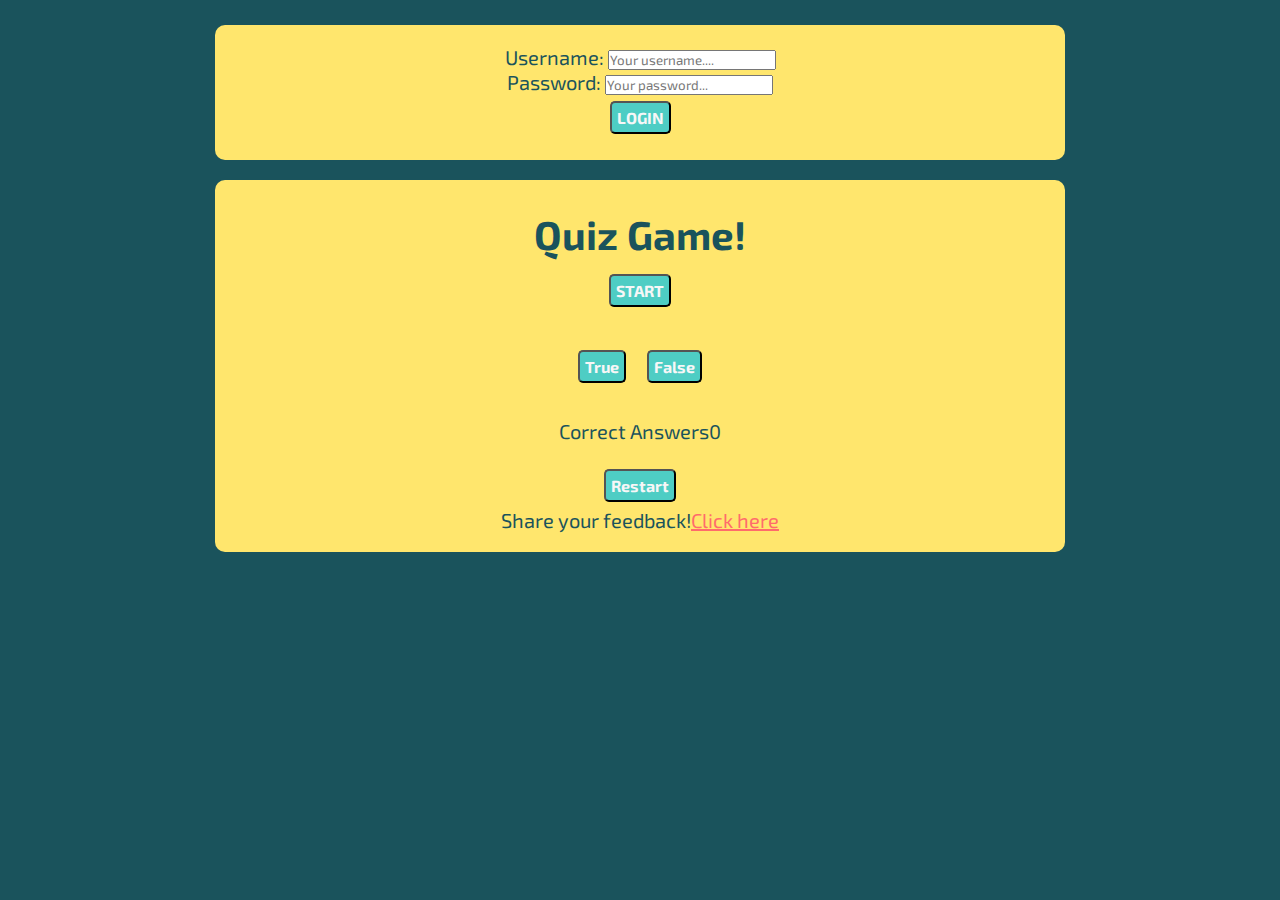
<file: index.html>
<!DOCTYPE html>
<html lang="en-US">

<head>
    <meta charset="UTF-8">
    <meta name="viewport" content="width=device-width, initial-scale=1.0">
    <meta name="description" content="Quiz Game - A simple quiz game with a log-in form, questions with true or false answers and score tracking. This project is buildt with HTML, CSS and JAVASCRIPT">
    <meta name="keywords" content="quiz game, JAVASCRIPT, Web quiz, true/false quiz, begginer JavaScript, Html, css ">

    <link rel="preconnect" href="https://fonts.googleapis.com">
    <link rel="preconnect" href="https://fonts.gstatic.com" crossorigin>
    <link href="https://fonts.googleapis.com/css2?family=Exo+2:ital,wght@0,100..900;1,100..900&display=swap"
        rel="stylesheet">
    <!--title-->
    <title>Quiz Game</title>
    <link rel="stylesheet" href="assets/css/style.css">
    <!--favicon-->
    <link rel="icon" type="image/favicon" href="assets/images/icons8-quizizz-16.png">

</head>

<body>
    <div class="container">
        <form id="log-in" method="POST" action="/login/">
            <div class="form-username">
                <label for="username">Username:</label>
                <input type="text" id="username" name="username" placeholder="Your username....">
            </div>

            <div class="form-password">
                <label for="password">Password:</label>
                <input type="password" id="password" name="password" placeholder="Your password...">
            </div>

            <input type="submit" class="btn" value="LOGIN">

        </form>
    </div>

    <div class="container">
        <h1 class="title">Quiz Game!</h1>

        <button class="start-game">START</button>

        <div class="content" id="question-area">
            <div id="question-text"></div>

            <p id="current-question"></p>

            <div class="options">
                <button class="btn btn-option" id="true">True</button>
                <button class="btn btn-option" id="false">False</button>
            </div>
        </div>

        <div class="score-area">
            <p class="scores">Correct Answers<span id="score">0</span></p>
        </div>

        <div class="controls">
            <button class="btn btn-restart" id="restart">Restart</button>
        </div>

        <div class="feedback">
            <p>Share your feedback!<a href="form.html">Click here</a></p>
        </div>
    </div>

    <script src="assets/js/script.js"></script>
</body>

</html>
</file>
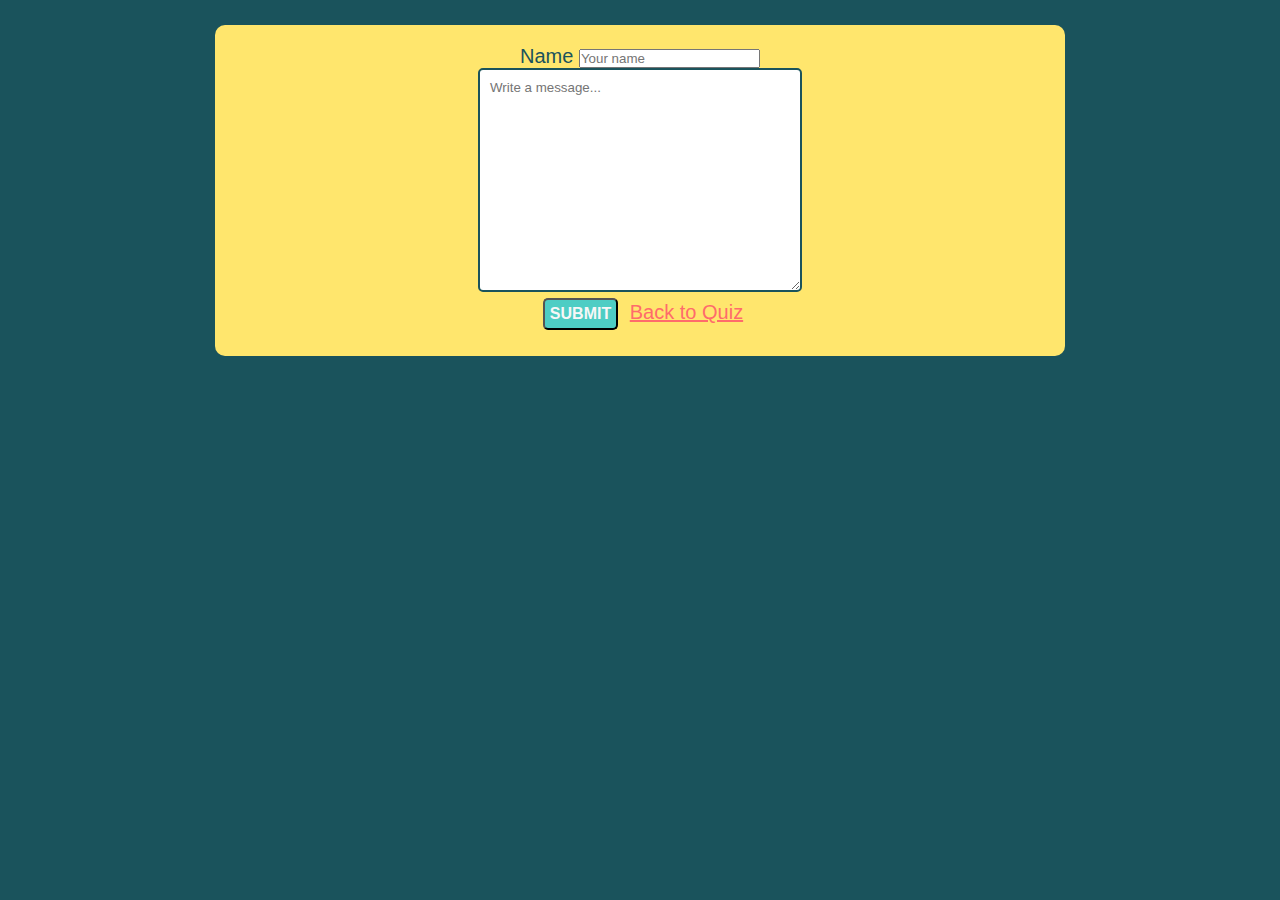
<file: form.html>
<!DOCTYPE html>
    <html lang="en">
    <head>
        <meta charset="UTF-8">
        <meta name="viewport" content="width=device-width, initial-scale=1.0">

        <title>Quiz Game</title>
        <link rel="stylesheet" href="assets/css/style.css">

        <!--favicon-->
        <link rel="icon" type="image/favicon" href="assets/images/icons8-quizizz-16.png">
    </head>

    <body>
        <div  class="container">
            <form id="feedback" action="https://formdump.codeinstitute.net" method="POST">

                <div>
                    <label for="name-field">Name</label>
                    <input id="name-field" type="text" name="full_name" placeholder="Your name">
                </div>

                <div>
                    <textarea name="message" id="message" placeholder="Write a message..."></textarea>
                </div>

                <div>
                    <button type="submit" class="btn">SUBMIT</button>
                    <a href="javascript:history.go(-1)">Back to Quiz</a>
                </div>
            </form>
        </div>
    </body>
    </html>
</file>
<file: assets/css/style.css>
* {
        margin: 0;
        padding: 0;
        font-family: 'Exo 2', sans-serif;
    }

    h1 {
        padding: 10px;
    }

    #username input[type='text'],
    #password input[type='password'] {
        width: 100%;
        padding: 10px;
        margin-bottom: 10px;
        border-radius: 5px;
        color: #1A535C;
    }

    body {
        background-color: #1A535C;
        padding: 25px;
        color: #ffffff;
        display: flex;
        flex-direction: column;
        align-items: center;
        justify-content: center;
        height: auto;
        width: auto;
        text-align: center;
    }

    /*container for content, score and controls*/
    .container {
        background-color: #FFE66D;
        color: #1A535C;
        width: fit-content;
        margin-bottom: 20px;
        padding: 20px;
        border-radius: 10px;
        display: flex;
        flex-direction: column;
        align-items: center;
    }

    /*question container*/
    .content {
        display: flex;
        flex-direction: column;
        align-items: center;
        text-align: center;
        font-size: 40px;
        padding: 10px;
        margin: auto;
    }

    .score-area,
    .controls {
        width: 100%;
        margin-top: 20px;
        text-align: center;
        display: flex;
        justify-content: space-around;
        align-items: center;
        font-size: 20px;
    }

    /*button style*/
    .btn,
    .start-game {
        font-size: 16px;
        font-weight: bold;
        border-radius: 5px;
        padding: 5px;
        margin: 6px;
        color: #f7f7f7;
        background-color: #4ecdc4;
    }

    .start-game:hover {
        cursor: pointer;
        background-color: #FF6B6B;
    }

    .btn-restart:hover {
        cursor: pointer;
        background-color: #1A535C;
    }

    .btn-option:hover {
        cursor: pointer;
        background-color: #FF6B6B;
    }

    #question-text {
        padding-bottom: 10px;
    }

    /*styles for form and log in box*/

    form-username,
    form-password {
        display: flex;
        justify-content: center;
        width: 200%;
        margin-top: auto;
        padding: 20px;
        gap: 10px;
        flex-direction: column;
        align-items: center;
    }



    /*style for feedback box*/

    textarea {
        display: flex;
        height: 300px;
        width: 500px;
        border-radius: 5px;
        justify-content: center;
        padding: 10px;
        border: 2px solid #1A535C;
        padding: 10px;
    }

    a {
        color: #FF6B6B;
        text-decoration: underline;
        margin-top: 10px;
    }

    a:hover {
        text-decoration: underline;
    }

    @media screen and (max-width: 1024px) {
        
        body {
            font-size: 12px;
        }

        .container {
            width: 90%;
            height: auto;
            max-width: 90%;
            padding: 20px; 
        }

        .score-area,
        .controls {
            flex-direction: column;
            margin-top: 10px;
        }

        textarea {
            height: 100px;
            width: 200px;
        }
    }

    @media screen and (min-width: 1025px) {

        body {
            font-size: 20px;
        }

        .container {
            width: 90vh;
            height: auto;
            max-width: 90%;
            padding: 20px;
        }


        textarea {
            height: 200px;
            width: 300px;
        }

    }
</file>
